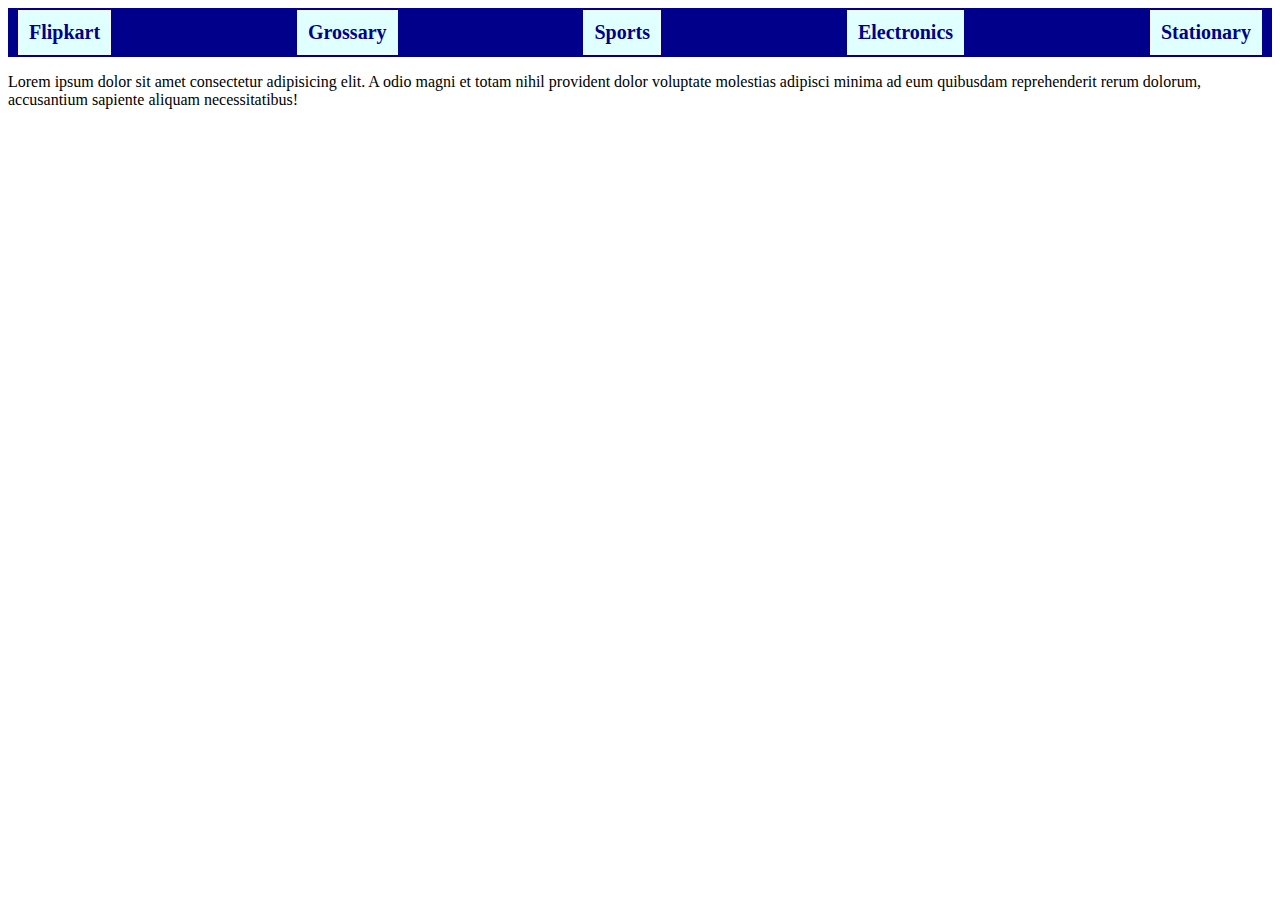
<file: index.html>
<html>
    <head>
        <title>E Commerce App</title>
        <link rel="stylesheet" href="./css/stylesheet.css">
    </head>

    <body>
        <header>
            <ul class="header">
                <li>Flipkart</li>
                <li>Grossary</li>
                <li>Sports</li>
                <li>Electronics</li>
                <li>Stationary</li>
            </ul>
        </header>
        <p>Lorem ipsum dolor sit amet consectetur adipisicing elit. A odio magni et totam nihil provident dolor voluptate molestias adipisci minima ad eum quibusdam reprehenderit rerum dolorum, accusantium sapiente aliquam necessitatibus!</p>
    </body>
</html>
</file>
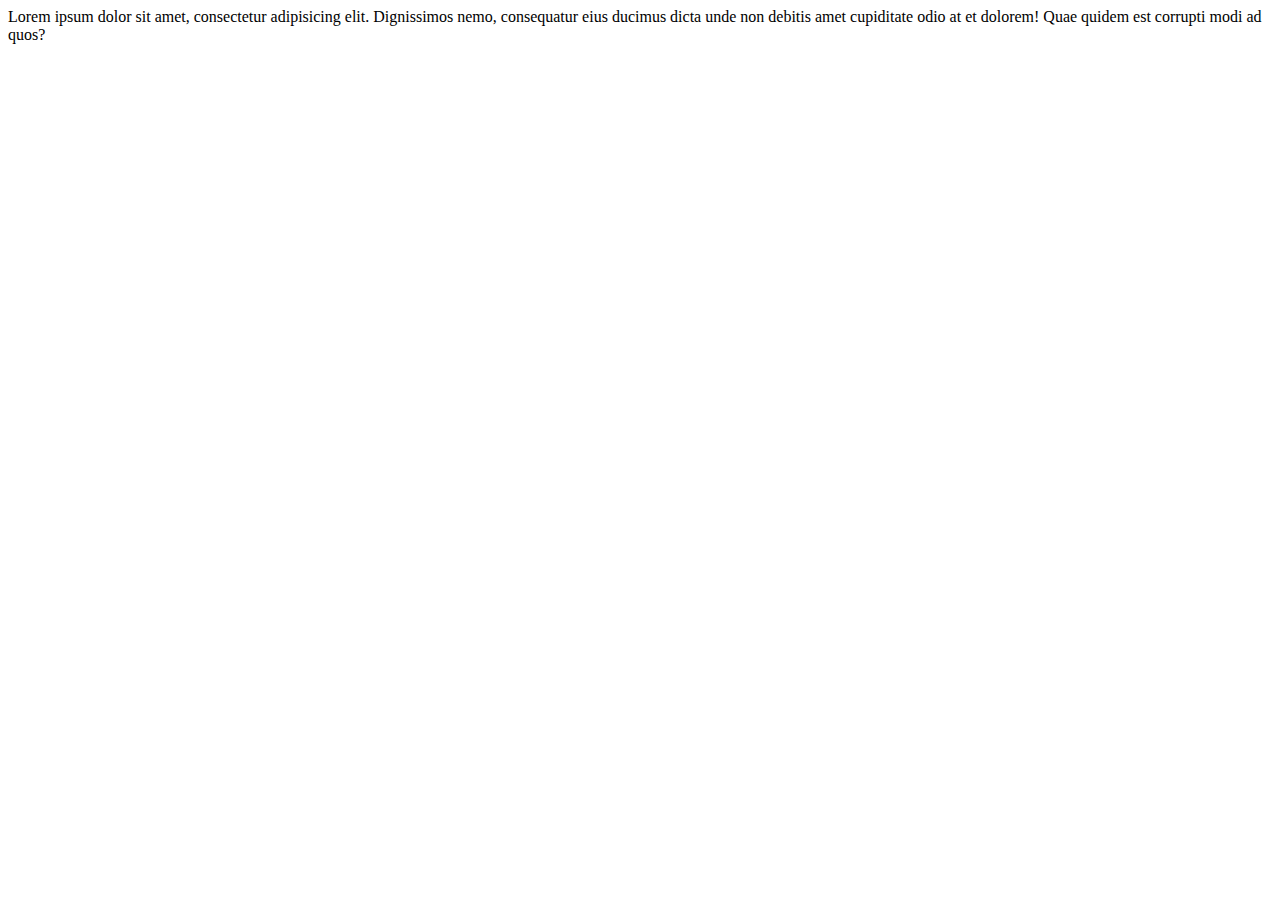
<file: card.html>
<html>
    <head>  
        <title>Products</title>
    </head>

    <body>
        <p>Lorem ipsum dolor sit amet, consectetur adipisicing elit. Dignissimos nemo, consequatur eius ducimus dicta unde non debitis amet cupiditate odio at et dolorem! Quae quidem est corrupti modi ad quos?</p>
    </body>
</html>
</file>
<file: css/stylesheet.css>
.header{
    background-color: darkblue;
    margin:0px;
    padding:0px;
    list-style: none;
    display: flex;
    justify-content: space-between;
}

.header li{
    margin:2px 10px 2px 10px;
    padding:10px;
    border:1px solid whitesmoke;
    background-color: lightcyan;
    color:darkblue;
    font:bold 20px 'comic sans ms';
}
</file>
